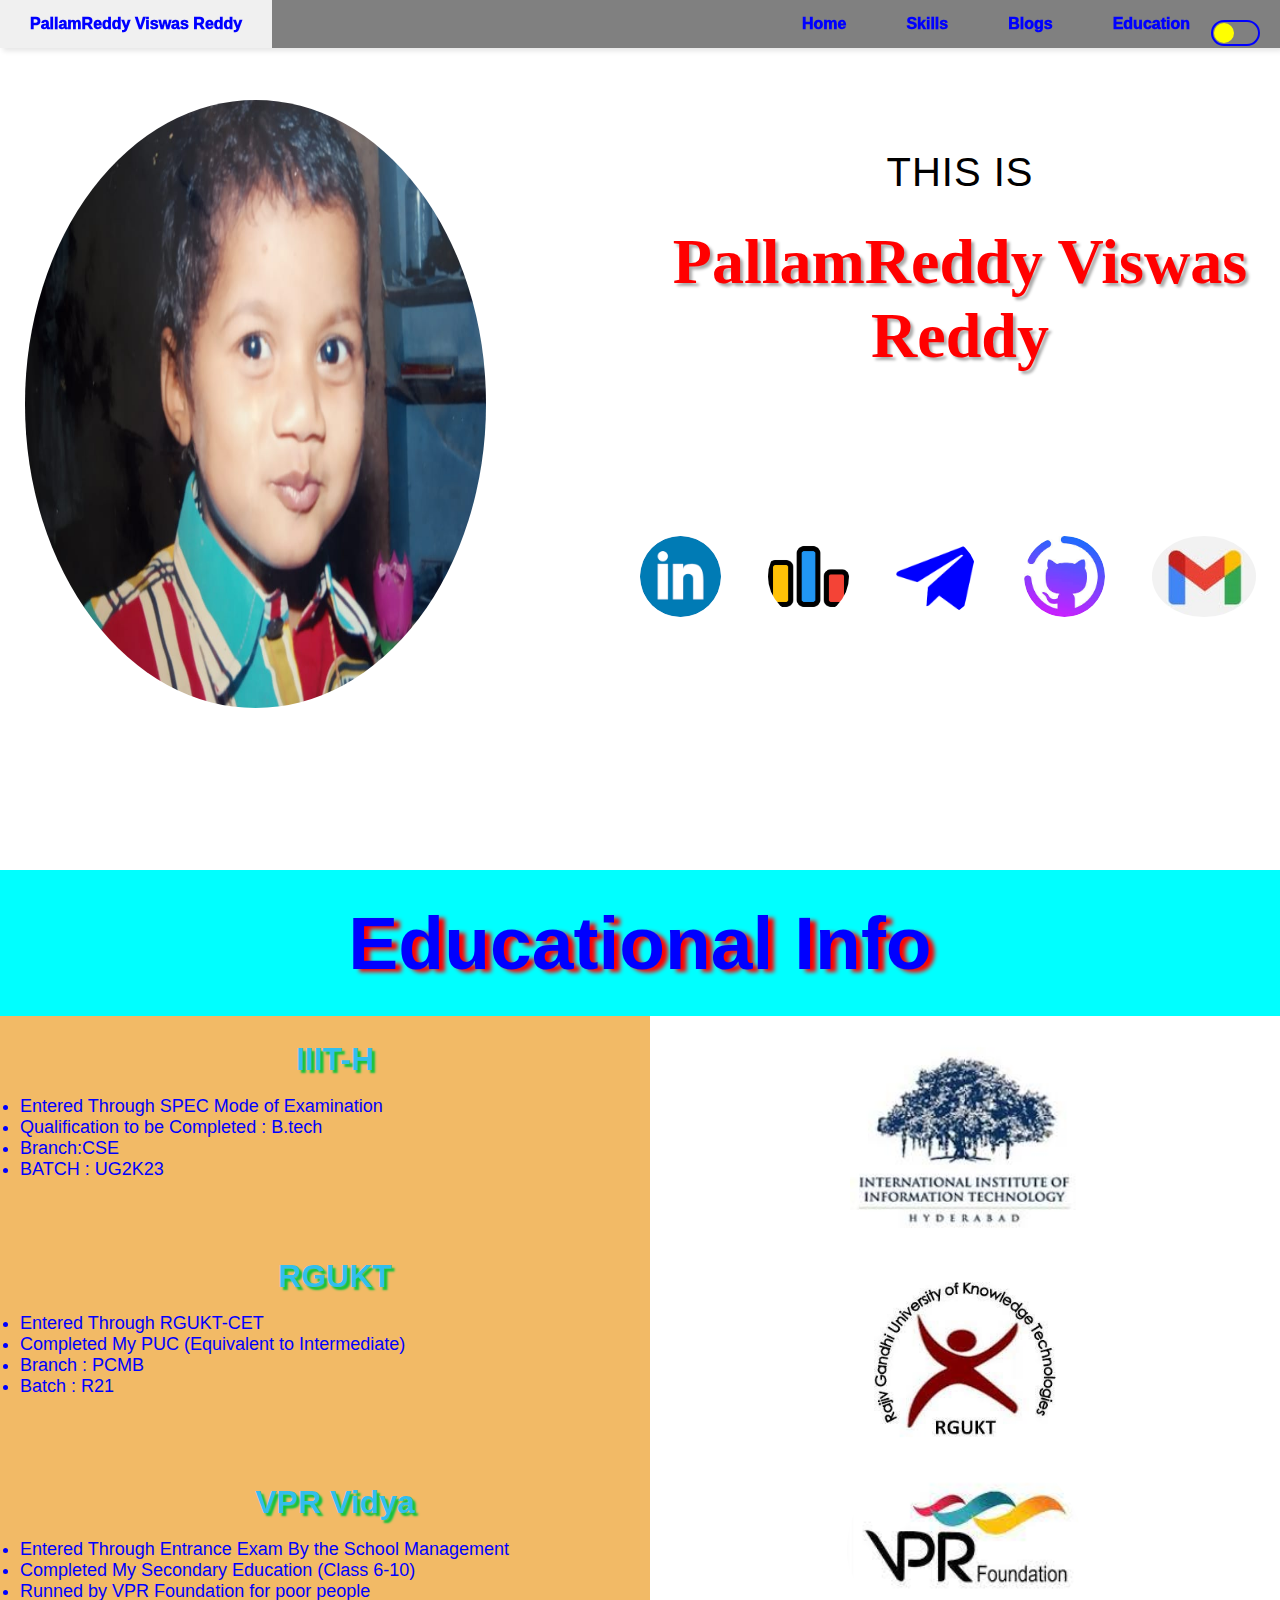
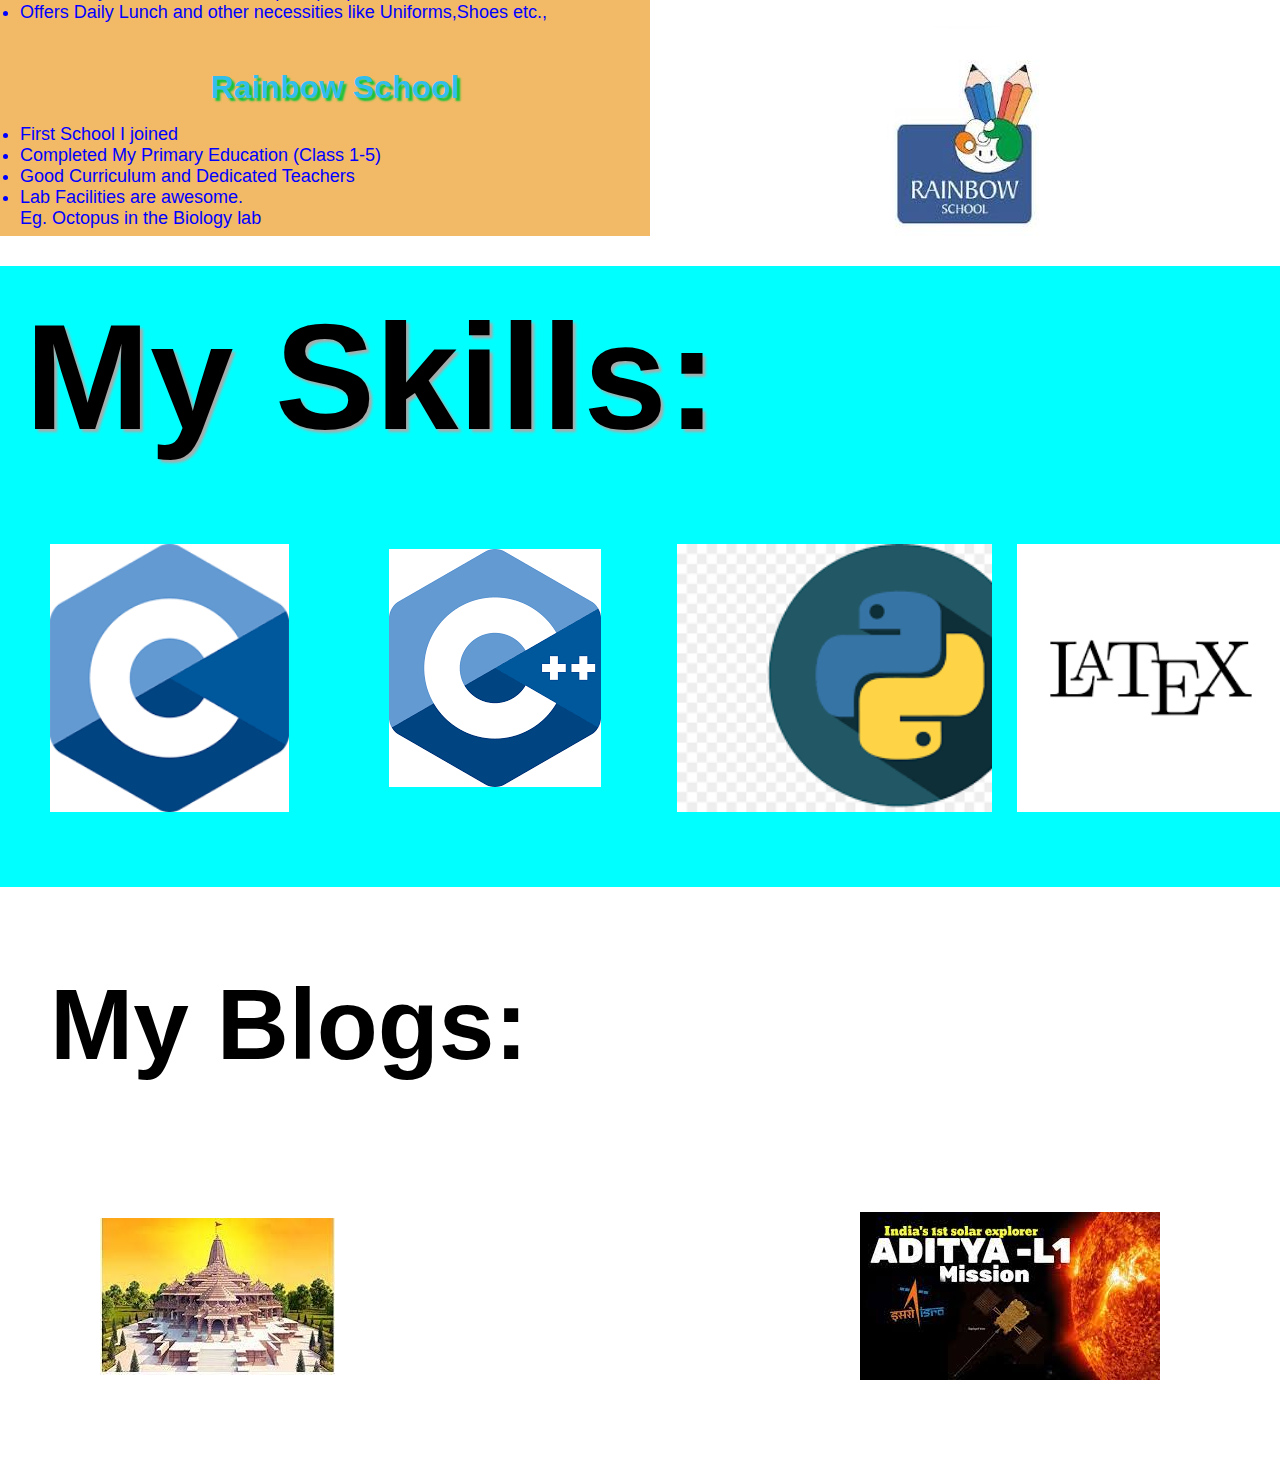
<file: index.html>
<!DOCTYPE html>
<html lang="en">
<head>
    <title>Document</title>
    <link rel="stylesheet" href="style.css">
</head>
<body>
    <header class="container">
        <div class="content1">
            <h1>                                    </h1>
        </div>
        <div class="content2">
        <nav class="navbar">
            <ul>
                <li><a href="#">PallamReddy Viswas Reddy</a></li>
                <li><a href="#" class="HideonMobile">Home</a></li>
                <li><a href="#Skills" class="HideonMobile">Skills</a></li>
                <li><a href="#Blogs" class="HideonMobile">Blogs</a></li>
                <li><a href="#Education" class="HideonMobile">Education</a></li>
                <li><a><label id="Dark-Toggle"></label></a></li>
                <li onclick="ShowSideBar()" class="menu-button"><a href="#"><svg xmlns="http://www.w3.org/2000/svg" height="24" viewBox="0 -960 960 960" width="24"><path d="M120-240v-80h720v80H120Zm0-200v-80h720v80H120Zm0-200v-80h720v80H120Z"/></svg></a></li>
            </ul>   
            <ul class="sidebar">
                <!-- <li><a href="#" onclick="HideSideBar()"><svg xmlns="http://www.w3.org/2000/svg" height="24" viewBox="0 -960 960 960" width="24"><path d="m256-200-56-56 224-224-224-224 56-56 224 224 224-224 56 56-224 224 224 224-56 56-224-224-224 224Z"/></svg></a></li> -->
                <li><a href="#" onclick="HideSideBar()"><svg xmlns="http://www.w3.org/2000/svg" height="24" viewBox="0 -960 960 960" width="24"><path d="m256-200-56-56 224-224-224-224 56-56 224 224 224-224 56 56-224 224 224 224-56 56-224-224-224 224Z"/></svg></a></li>
                <li><a href="#">PallamReddy Viswas Reddy</a></li>
                <li><a href="#">Home</a></li>
                <li><a href="#Skills">Skills</a></li>
                <li><a href="#Blogs">Blogs</a></li>
                <li><a href="#Education">Education</a></li>
                <li><label id="Dark-Toggle"></label></li>
            </ul>
            </nav>
        </div>
    </header>

    <script>
        var content = document.getElementsByTagName('body')[0];
        var darkMode = document.getElementById('Dark-Toggle');
        darkMode.addEventListener('click', function(){
            darkMode.classList.toggle('active');
            content.classList.toggle('night');
        })
        function ShowSideBar(){
            const sidebar = document.querySelector('.sidebar');
            sidebar.style.display = 'flex';
            document.getElementsByClassName('menu-button')[0].style.display = 'none';
        }
        function HideSideBar(){
            const sidebar = document.querySelector('.sidebar');
            sidebar.style.display = 'none';
            document.getElementsByClassName('menu-button')[0].style.display = 'block';
        }
    </script>
    <div class="info">
        <div class="profile-image"><img src="WhatsApp Image 2024-02-05 at 20.50.51_c8864fda.jpg" alt="Profile"></div>
        <div class="personal-info">
        <div class="name" style="text-align: center;">
            <h2>This is</h2>
            <h1>PallamReddy Viswas Reddy</h1>
        </div>  
        <div class="accounts-container">
            <div class="accounts">
               <div class="Images"><img src="LinkedIn.png"  alt="linkedin-logo" class="social_icons" onclick="location.href='https://www.linkedin.com/in/pallamreddy-naga-venkata-viswas-reddy-5387792b2/'" title="LinkedIn"></div>
               <div class="Images"><img src="Codeforces.webp"  alt="codeforces logo" class="social_icons" onclick="location.href='https://codeforces.com/profile/Viswas._.Reddy'" title="Codeforces"></div>
               <div class="Images"><img src="Telegram.png" alt="Telegram-Logo"  class="social_icons" onclick="location.href=''" title="Telegram"></div>
               <div class="Images"><img src="GitHub.jpeg" alt="Github" class="social_icons"  onclick="location.href='https://github.com/Viswas-Reddy-PallamReddy'"
                title="GitHub"></div>
               <div class="Images"><a href="mailto:pallamreddy.viswas@gmail.com" >
                    <img src="Gmail.jpeg"alt="G-Mail logo" title="G-Mail" class="social_icons" >
                </a></div>
            </div>
        </div>
    </div>
</div>
    <div class="Education" id="Education">
        <div>
            <h1 style="background-color: aqua;width: 100%;text-align: center;padding: 30px;
            font-size: 75px;text-shadow: 6px 3px 4px red;color:blue;">Educational Info</h1>
        </div>
        <div class="IIIT-H">
            <div class="Description">
                <h1>IIIT-H</h1>
                <br>
                <ul>
                    <li><p>Entered Through SPEC Mode of Examination</p></li>
                    <li><p>Qualification to be Completed : B.tech</li>
                    <li><p>Branch:CSE</p></li>
                    <li><p>BATCH : UG2K23</p></li>
                </ul>
            </div>
            <div class="Logo">
                <img src="IIIT-H.jpeg" alt="IIIT-H">
            </div>
        </div>
        <div class="RGUKT">
            <div class="Description">
                <h1>RGUKT</h1>
                <br>
                <ul>
                    <li><p>Entered Through RGUKT-CET</p></li>
                    <li><p>Completed My PUC (Equivalent to Intermediate)</p></li>
                    <li><p>Branch : PCMB</p></li>
                    <li><p>Batch : R21</p></li>
                </ul>
            </div>
            <div class="Logo">
                <img src="RGUKT.jpeg" alt="RGUKT">
            </div>
        </div>
        <div class="VPR">
            <div class="Description">
                <h1>VPR Vidya</h1>
                <br>
                <ul>
                    <li><p>Entered Through Entrance Exam By the School Management</p></li>
                    <li><p>Completed My Secondary Education (Class 6-10)</p></li>
                    <li><p>Runned by VPR Foundation for poor people</p></li>
                    <li><p>Offers Daily Lunch and other necessities like Uniforms,Shoes etc.,</p></li>
                </ul>
            </div>
            <div class="Logo">
                <img src="VPR.png" alt="VPR Vidya">
            </div>
        </div>
        <div class="Rainbow">
            <div class="Description">
                <h1>Rainbow School</h1>
                <br>
                <ul>
                    <li><p>First School I joined</p></li>
                    <li><p>Completed My Primary Education (Class 1-5)</p></li>
                    <li><p>Good Curriculum and Dedicated Teachers</p></li>
                    <li><p>Lab Facilities are awesome.<br>
                    Eg. Octopus in the Biology lab</p></li>
                </ul>
            </div>
            <div class="Logo">
                <img src="Rainbow_School.jpeg" alt="Rainbow School">
            </div>
        </div>
    </div>
    <div class="Skills" id="Skills">
    <div>
        <h1>My Skills:</h1>
    </div>
        <div>
            <div class="Skill">
                <img src="C.png" alt="C">
            </div>
            <div class="Skill">
                <img src="CPP.png" alt="C++">
            </div>
            <div class="Skill">
                <img src="Python.png" alt="Python">
            </div>
            <div class="Skill">
                <img src="Latex.png" alt="Latex">
            </div>
        </div>
    </div>
    <div class="Blogs" id="Blogs">
        <div>
            <h1>My Blogs:</h1>
        </div>
        <div class="blog-images">
            <div class="My_Blog">
                    <img style="animation:shine 5s infinite;" href="Ram-Mandir-Blog.html" src="Ram-Mandir.jpeg" alt="Ram-Mandir">
            </div>
                <style>
                    @keyframes shine{
                        0%{
                            box-shadow: 0 0 10px #ffc600, 0 0 20px #ffc600, 0 0 30px #ffc600, 0 0 40px #ffc600;
                            opacity: 1;
                        }
                        50%{
                            box-shadow: 0 0 20px #ff6c00,0 0 30px #ff6c00, 0 0 40px #ff6c00, 0 0 50px #ff6c00, 0 0 60px #ff6c00;
                        }
                        100%{
                            box-shadow: 0 0 10px #ffc600, 0 0 20px #ffc600, 0 0 30px #ffc600, 0 0 40px #ffc600;
                            opacity: 1;
                        }
                    }
                </style>
            <div class="My_Blog">
                <img src="Adithya-L1.jpeg" href="Adithya-L1-Blog.html" alt="Adithya-L1">
            </div>
        </div>
    </div>
</body>
</html>
</file>
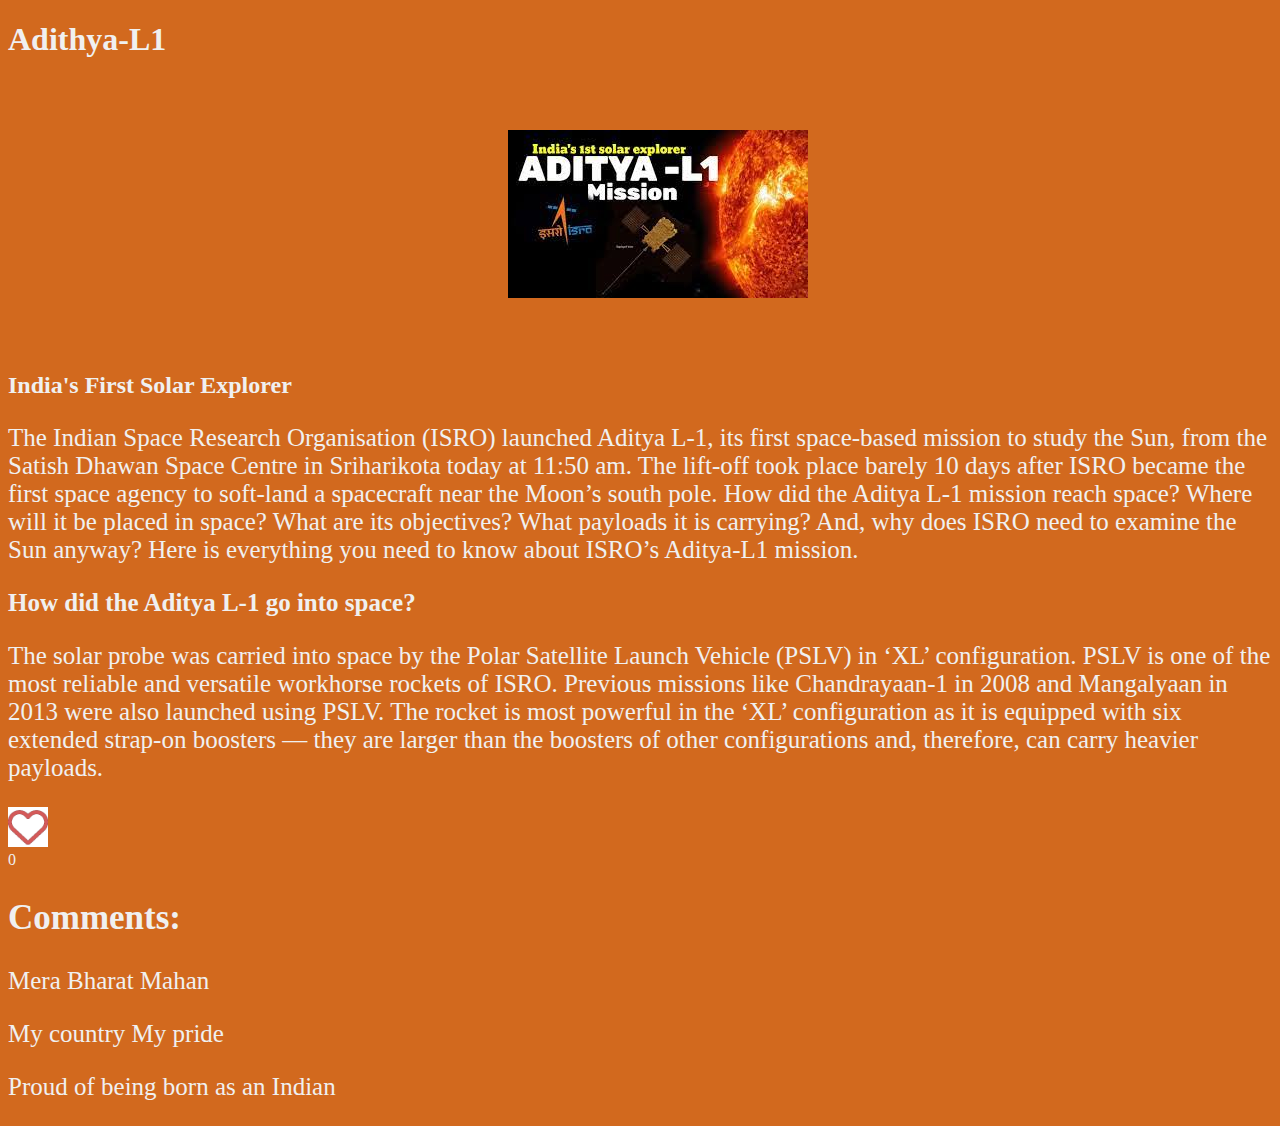
<file: Adithya-L1-Blog.html>
<!DOCTYPE html>
<html lang="en">
<head>
    <meta charset="UTF-8">
    <meta name="viewport" content="width=device-width, initial-scale=1.0">
    <title>Document</title>
    <style>
        p{
            font-size: 25px;
        }
        body{
            background-color: chocolate;
            color :#f0f0f0;
        }
    </style>
</head>
<body>
    <h1>Adithya-L1</h1>
    <img src="Adithya-L1.jpeg" style="padding: 50px;padding-left: 500px;">
    <h2>India's First Solar Explorer</h2>
    <p>The Indian Space Research Organisation (ISRO) launched Aditya L-1, its first space-based mission to study the Sun, from the Satish Dhawan Space Centre in Sriharikota today at 11:50 am. The lift-off took place barely 10 days after ISRO became the first space agency to soft-land a spacecraft near the Moon’s south pole.

        How did the Aditya L-1 mission reach space? Where will it be placed in space? What are its objectives? What payloads it is carrying? And, why does ISRO need to examine the Sun anyway? Here is everything you need to know about ISRO’s Aditya-L1 mission.</p>
    
    <p><strong>How did the Aditya L-1 go into space?</strong></p>
    <p>The solar probe was carried into space by the Polar Satellite Launch Vehicle (PSLV) in ‘XL’ configuration. PSLV is one of the most reliable and versatile workhorse rockets of ISRO. Previous missions like Chandrayaan-1 in 2008 and Mangalyaan in 2013 were also launched using PSLV. The rocket is most powerful in the ‘XL’ configuration as it is equipped with six extended strap-on boosters — they are larger than the boosters of other configurations and, therefore, can carry heavier payloads.</p>
    <div id="div1" onclick = "click1()"><img width="40px" src="heartSolidLine.jpg" alt="Like"/></div>
    <div id="div2" onclick = "click1()"><img width="40px" src="heartSolid.jpg" alt="Dislike"/></div>
    <div id="div3"></div>
    <script type="text/javascript">
        setInterval(function () {
        if(localStorage.getItem("Count")==null)localStorage.setItem("Count",0);
        if(sessionStorage.getItem("state")==null)sessionStorage.setItem("state","0");
        if(sessionStorage.getItem("state")=="0")
        {
            document.getElementById("div1").hidden=false;
            document.getElementById("div2").hidden=true;
        }
        if(sessionStorage.getItem("state")=="1"){
            document.getElementById("div1").hidden=true;
            document.getElementById("div2").hidden=false;
        }
        document.getElementById("div3").innerHTML = localStorage.getItem("Count");
        
        },0.5);
        function click1(){
        var count=Number(localStorage.getItem("Count"));
        if(sessionStorage.getItem("state")=="0")
        {
            sessionStorage.setItem("state","1");
            count = count + 1;
        }
        else {
            sessionStorage.setItem("state","0");
            count = count - 1;
        }
        localStorage.setItem("Count",count);
            console.log("clicked");
        }
    </script>
    <h2 style="font-size: 35px;">Comments:</h2>
    <p>Mera Bharat Mahan</p>
    <p>My country My pride</p>
    <p>Proud of being born as an Indian</p>
</body>
</html>
</file>
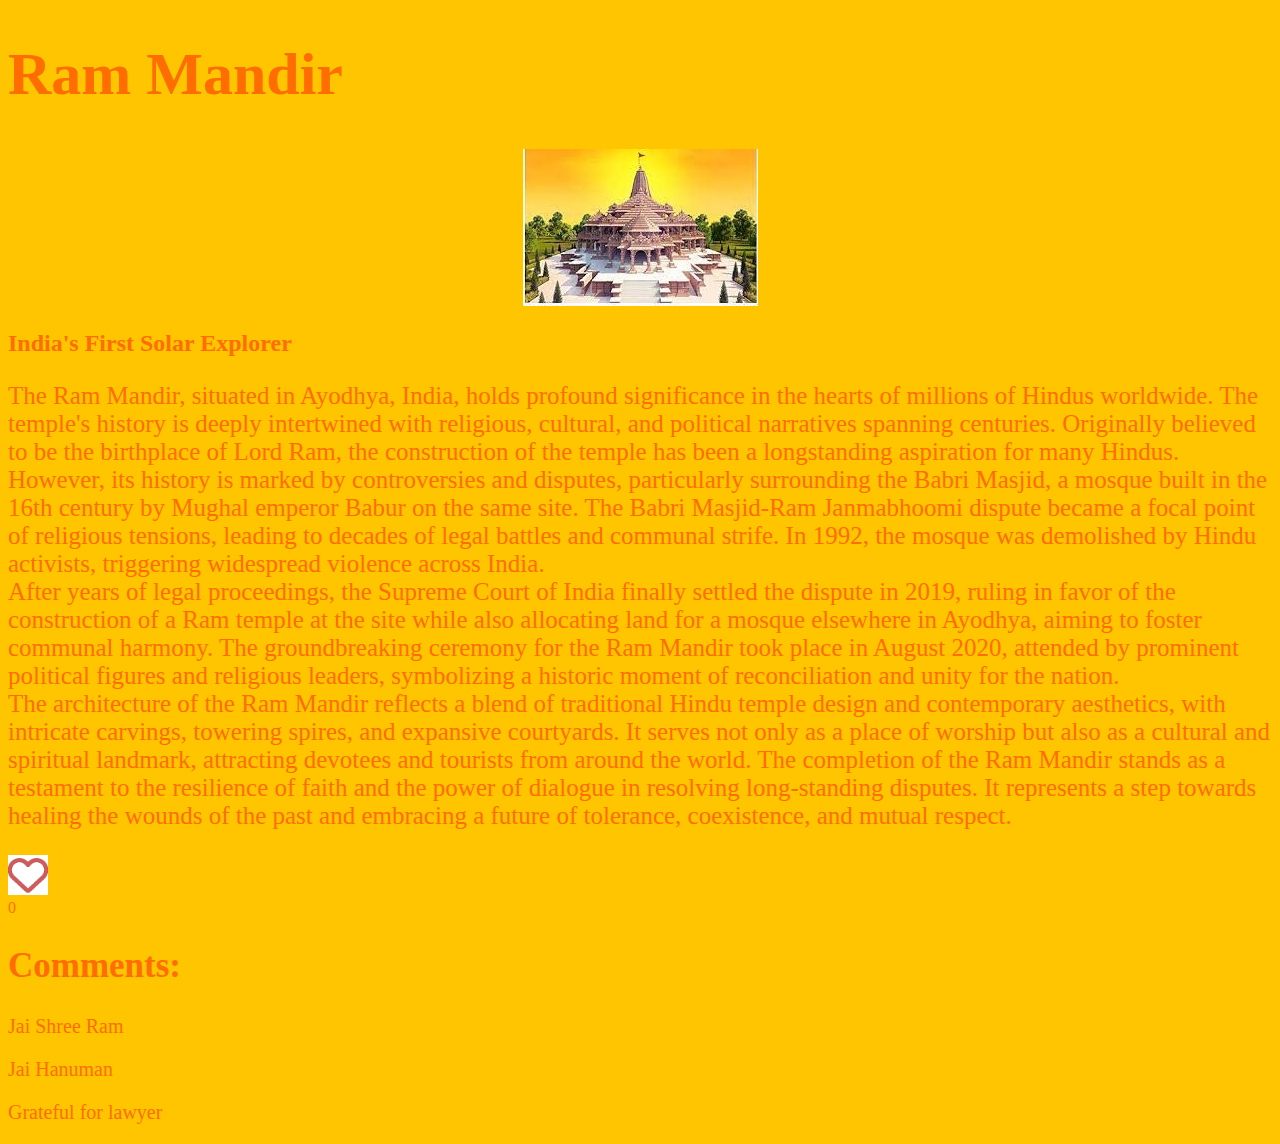
<file: Ram-Mandir-Blog.html>
<!DOCTYPE html>
<html lang="en">
<head>
    <meta charset="UTF-8">
    <meta name="viewport" content="width=device-width, initial-scale=1.0">
    <title>Document</title>
    <style>
        h1{
            font-size: 60px;
        }
       p{
        font-size: 20px;
       }
        body{
            background-color: #ffc600;
            color :#ff6c00;
        }
    </style>
</head>
<body>
    <h1 >Ram Mandir</h1>
    <div style="width: 100%;"><center><img src="Ram-Mandir.jpeg" alt="Ram-Mandir"></div>
    <h2>India's First Solar Explorer</h2>
    <p style="font-size: 25px;">The Ram Mandir, situated in Ayodhya, India, holds profound significance in the hearts of millions of Hindus worldwide. The temple's history is deeply intertwined with religious, cultural, and political narratives spanning centuries.

        Originally believed to be the birthplace of Lord Ram, the construction of the temple has been a longstanding aspiration for many Hindus. However, its history is marked by controversies and disputes, particularly surrounding the Babri Masjid, a mosque built in the 16th century by Mughal emperor Babur on the same site.
        
        The Babri Masjid-Ram Janmabhoomi dispute became a focal point of religious tensions, leading to decades of legal battles and communal strife. In 1992, the mosque was demolished by Hindu activists, triggering widespread violence across India.<br>
        
        After years of legal proceedings, the Supreme Court of India finally settled the dispute in 2019, ruling in favor of the construction of a Ram temple at the site while also allocating land for a mosque elsewhere in Ayodhya, aiming to foster communal harmony.
        
        The groundbreaking ceremony for the Ram Mandir took place in August 2020, attended by prominent political figures and religious leaders, symbolizing a historic moment of reconciliation and unity for the nation.<br>
        
        The architecture of the Ram Mandir reflects a blend of traditional Hindu temple design and contemporary aesthetics, with intricate carvings, towering spires, and expansive courtyards. It serves not only as a place of worship but also as a cultural and spiritual landmark, attracting devotees and tourists from around the world.
        
        The completion of the Ram Mandir stands as a testament to the resilience of faith and the power of dialogue in resolving long-standing disputes. It represents a step towards healing the wounds of the past and embracing a future of tolerance, coexistence, and mutual respect.</p>

        <div id="div1" onclick = "click1()"><img width="40px" src="heartSolidLine.jpg" alt="Like"/></div>
        <div id="div2" onclick = "click1()"><img width="40px" src="heartSolid.jpg" alt="Dislike"/></div>
        <div id="div3"></div>
        <script type="text/javascript">
            setInterval(function () {
            if(localStorage.getItem("Count")==null)localStorage.setItem("Count",0);
            if(sessionStorage.getItem("state")==null)sessionStorage.setItem("state","0");
            if(sessionStorage.getItem("state")=="0")
            {
                document.getElementById("div1").hidden=false;
                document.getElementById("div2").hidden=true;
            }
            if(sessionStorage.getItem("state")=="1"){
                document.getElementById("div1").hidden=true;
                document.getElementById("div2").hidden=false;
            }
            document.getElementById("div3").innerHTML = localStorage.getItem("Count");
            
            },0.5);
            function click1(){
            var count=Number(localStorage.getItem("Count"));
            if(sessionStorage.getItem("state")=="0")
            {
                sessionStorage.setItem("state","1");
                count = count + 1;
            }
            else {
                sessionStorage.setItem("state","0");
                count = count - 1;
            }
            localStorage.setItem("Count",count);
                console.log("clicked");
            }
        </script>
        <h2 style="font-size: 35px;">Comments:</h2>
        <p>Jai Shree Ram</p>
        <p>Jai Hanuman</p>
        <p>Grateful for lawyer </p>
</body>
</html>
</file>
<file: style.css>
*{
    margin: 0;
    padding :0;
}

body{
    min-height: 100vh;
    font-family: 'Segoe UI', Tahoma, Geneva, Verdana, sans-serif;
}

nav{
    position: fixed;
    width: 100%;
    background-color: grey ;
    box-shadow: 3px 3px 5px rgba(0,0,0,0.1);
}

nav ul{
    width : 100%;
    list-style: none;
    display: flex;
    justify-content: flex-end;
    align-items: center;
}

nav li{
    padding-top:15px;
    padding-bottom: 15px;
    /* font-size:20px; */
}

nav a{
    height: 100%;
    font-weight: 1000;
    text-decoration: none;
    padding: 0 30px;
    display: flex;
    align-items: center;
    color:blue;
}


nav li:hover{
    background-color:#f0f0f0;
}

nav li:first-child{
    margin-right:auto ;
}

.sidebar{
    position: fixed;
    top: 0;
    right: 0;
    height: 100px;
    width : 250px;
    backdrop-filter: blur(0px); 
    z-index: 999;
    box-shadow: -10px 0 10px rgba(0,0,0,0.1) ;
    display: none;
    flex-direction:column;
    align-items: flex-start;
    justify-content: flex-start;
}

label{
    position: absolute;
    width: 45px;
    height: 22px;
    right: 20px;
    top: 20px;
    border:2px solid;
    border-radius: 20px;
}
label:before{
    position: absolute;
    content: '';
    width:20px;
    height: 20px;
    left: 1px;
    top: 1px;
    border-radius: 50%;
    background: yellow;
    cursor: pointer;
    transition: 0.4s;
}
label.active:before{
    background: #000;
    left: 24px;
    /* background: #fff; */
}
body.night{
    background: rgb(10,10,10);
    color: #fff;
}

.sidebar li,a{
    width: 100%;
}

.navbar .menu-button{
    display: none;
}
@media (max-width:800px) {
    .HideonMobile{
        display: none;
    }
    .navbar .menu-button{
        display: block;
    }
    .profile-image img{
        margin-left: 0;
        width: 75%;
        height:100%;
    }
}

@media(max-width:400px){
    .sidebar{
        width :100%;
    }
}

.info {
    padding-top:50px ;
    height : 90vh;
    background-position:center;
    background-repeat: no-repeat;
    background-size:cover;
    display: flex;
    flex-direction: row;
}

.info .profile-image {
    width:50vw;
    height :100%;
    justify-content: space-around;
    padding-left: 25px;
    padding-top: 50px;
}

.info .profile-image img {
    border-radius: 50%;
    width: 75%;
    height: 75%;
    animation: border-color-change 5s infinite;
}

@keyframes border-color-change { 
    0% {box-shadow: 0 0 25px red;}
   25% {box-shadow: 0 0 25px blue;}
   50% {box-shadow: 0 0 25px green;}
   75% {box-shadow: 0 0 25px yellow;}
   100% {box-shadow: 0 0 25px red;}
} 

.info .personal-info {
    width:50vw;
    height:100%;
    display: flex;
    flex-direction: column;
}

.info .personal-info .name {    
    width : 100%;
    height : 60%;
    display: flex;
    flex-direction: column;
    /* justify-content: center; */
    align-items: center;
}

.info .personal-info .name h1 {
  padding-top: 30px;
  /* margin: 0 0 10px 0; */
  font-size: 64px;
  font-family: "Sofia";
    text-shadow: 3px 3px 3px #ababab;
  color: red;
}

.info .personal-info .name h2 {
  padding-top: 100px;
  color:black;
  font-size: 40px;
  font-weight: 500;
  letter-spacing: 1px;
  text-transform: uppercase;
}

.info .personal-info .accounts-container {
    width: 100%;
    display: flex;
    height: 40%;
    flex-wrap: wrap;
}

.info .personal-info .accounts-container .accounts{
    width: 100%;
    display: flex;
    /* justify-content:space-between; */
}

.info .personal-info .accounts-container .Images{
    width: 100%;
    justify-content: center;
    align-items: center;
}

.info .personal-info .accounts-container .Images img{
    height: 25%;
    border-radius: 50%;
}

.Education{
    padding-top: 10px;
    width:100%;
    display: flex;
    flex-direction: column;
    justify-content: space-evenly;
    align-items: center;
}

.Education div{
    width: 100%;
    display: flex ;
    justify-content: flex-start;
}

.Education .Logo{
    justify-content: center;
    align-items: center;
}

.Education .Logo img{
    height: 100%;
    
}

.IIIT-H .Logo img{
    padding-top: 25px;
}

.RGUKT .Logo img{
    padding-top: 30px;
    height: 70%;
}

.VPR .Logo img{
    padding-bottom: 30px;
    border-radius: 100% ;
}


.Education .Description{
    display: flex;
    flex-direction: column;
    flex-wrap: wrap;
    padding-left: 20px;
    color:rgb(50, 190, 237);
    background-color: rgb(242, 186, 102);
}

.Education .Description h1{
    text-align: center;
    text-shadow: 3px 3px 2px rgb(19, 195, 60);
}

.Education .Description:first-child{
    padding-top: 25px;
}

.Education .Description:last-child{
    padding-bottom: 10px;
}

.Description ul li{
    color:blue;
    font-size: large;
    font-weight: 500;
}

.Skills{
    padding-top: 30px;
    width: 100%;
    display: flex;
    flex-direction: column;
}

.Skills div{
    background-color: aqua;
    padding: 25px;
    width: 100%;
    display: flex;
    justify-content: space-evenly;
}

.Skills div:first-child{
    justify-content:flex-start;
    font-size: 75px;
    text-shadow: 3px 3px 3px #ababab;
    animation: text-shadow 5s infinite;
}

@keyframes text-shadow { 
    0% {text-shadow: 5px 5px 5px red;}
   25% {color: blue;text-shadow: 5px 5px 5px red;}
   50% {text-shadow: 5px 5px 5px green;}
   75% {color: yellow;text-shadow: 5px 5px 5px red;}
   100% {text-shadow: 5px 5px 5px red;}
}

.Skills div:nth-child(2){
    padding-top: 30px;
    padding-bottom: 50px;
}

.Blogs{
    padding-top: 30px;
    width: 100%;
    display: flex;
    flex-direction: column;
}

.Blogs div{
    padding: 50px;
    width: 100%;
    display: flex;
    justify-content: space-evenly;
}   

.Blogs div:first-child{
    justify-content: flex-start;
    font-size: 50px;
    animation: Heading-Animation 2s infinite;
}

@keyframes Heading-Animation {
    0% {text-shadow: 5px 5px 5px orange;}
   50% {text-shadow: 5px 5px 5px rgb(245, 241, 6);}
   100% {text-shadow: 5px 5px 5px rgb(245, 127, 9);}
}

.Blogs div:nth-child(2){
    padding-top: 30px;
    display: flex;
    justify-content: space-evenly;
    align-items: center;
}
</file>
